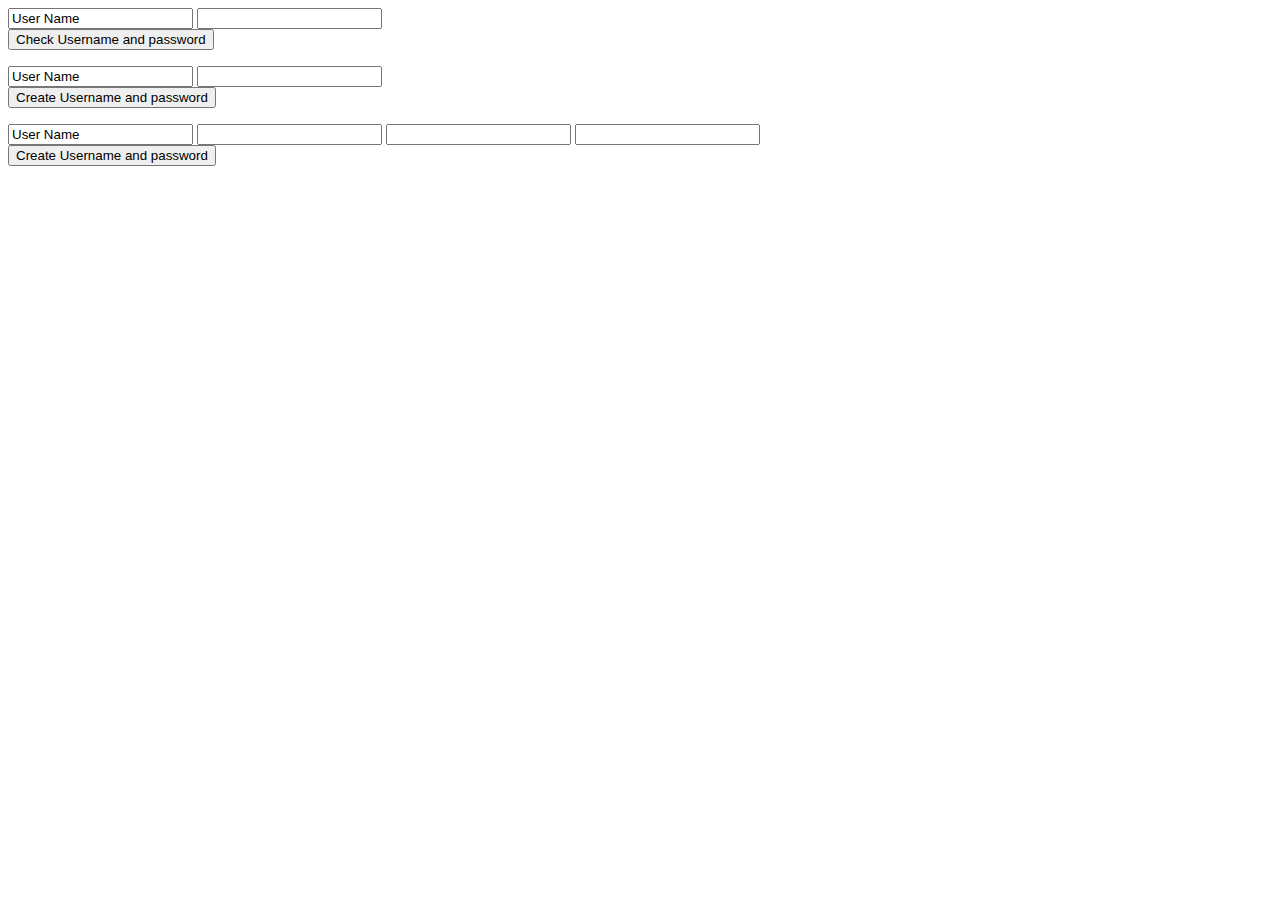
<file: LandingPageDev/createUser.html>
<html>
<form name="form" action="./ajax/login.php" method="post">
  <input type="text" name="User" id="user" value="User Name">
  <input type="password" name = "Password" id="password">
  </br>
  <input type="submit" name="my_form_submit_button"
           value="Check Username and password"/>
</form>

<form name="form" action="./ajax/create.php" method="post">
  <input type="text" name="User" id="user" value="User Name">
  <input type="password" name = "Password" id="password">
  </br>
  <input type="submit" name="my_form_submit_button"
           value="Create Username and password"/>
</form>


<form name="form" action="./ajax/change.php" method="post">
  <input type="text" name="User" id="user" value="User Name">
  <input type="password" name = "Password" id="password">
  <input type="password" name = "NewPassword" id="newPassword">
  <input type="password" name = "NewPasswordConfirm" id="newPasswordConfirm">
  </br>
  <input type="submit" name="my_form_submit_button"
           value="Create Username and password"/>
</form>


</html>
</file>
